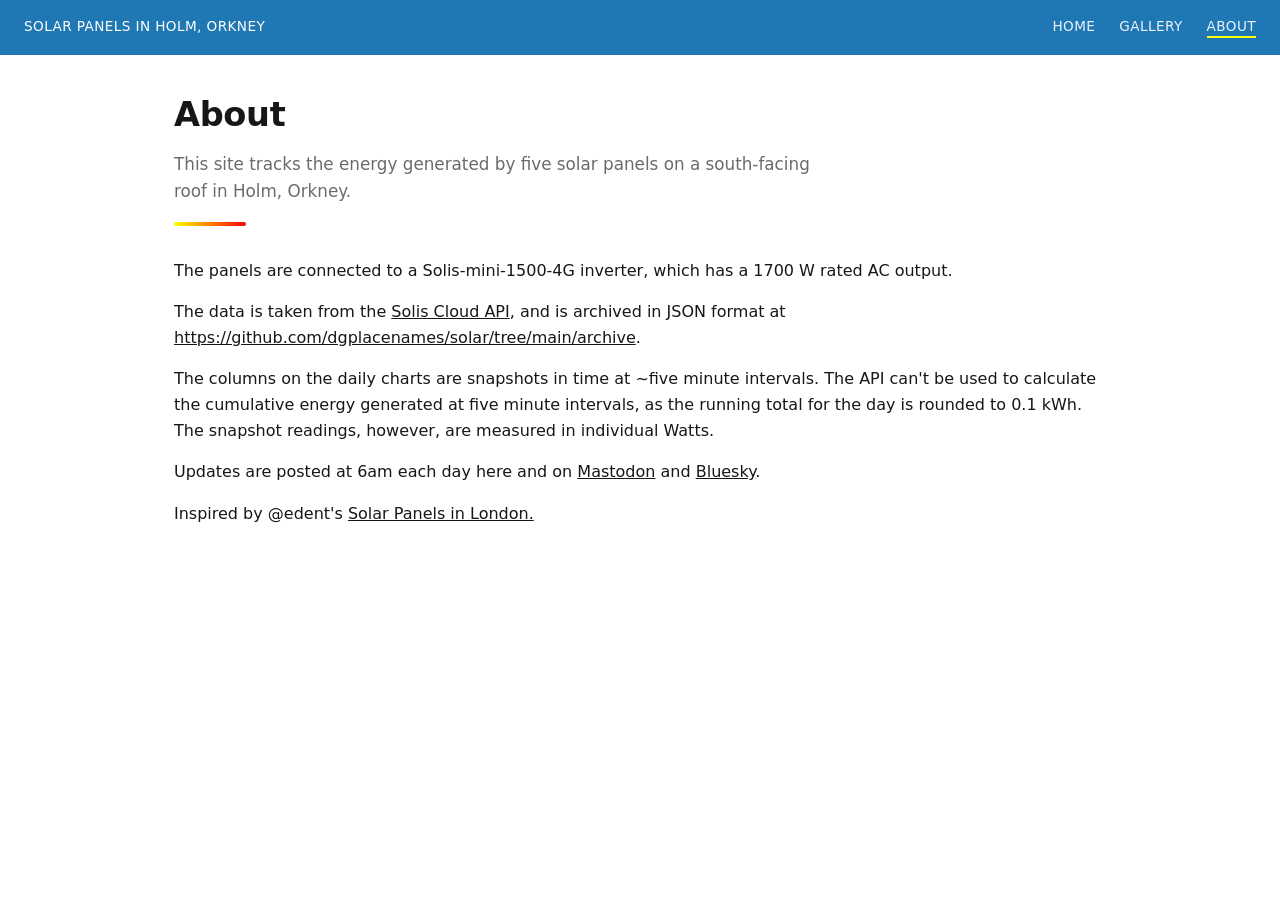
<file: about.html>
<!DOCTYPE html>
<html lang="en">
<head>
<meta charset="UTF-8">
<meta name="viewport" content="width=device-width, initial-scale=1.0">
<title>About — Solar Panels in Holm, Orkney</title>
<link rel="stylesheet" href="styles.css">
</head>
<body>

<nav class="site-nav">
  <a href="index.html" class="brand">Solar Panels in Holm, Orkney</a>
  <div class="links">
    <a href="index.html">Home</a>
    <a href="gallery.html">Gallery</a>
    <a href="about.html" class="active">About</a>
  </div>
</nav>

<main>
  <h1>About</h1>
  <p class="lede">
    This site tracks the energy generated by five solar panels on a
    south-facing roof in Holm, Orkney.
  </p>
  <div class="gradient-rule"></div>

  <div class="about-block">
    <p>
      The panels are connected to a Solis-mini-1500-4G inverter, which
      has a 1700&nbsp;W rated AC output.
    </p>
    <p>
      The data is taken from the
      <a href="https://www.soliscloud.com/login">Solis Cloud API</a>,
      and is archived in JSON format at
      <a href="https://github.com/dgplacenames/solar/tree/main/archive">https://github.com/dgplacenames/solar/tree/main/archive</a>.
    </p>
    <p>
      The columns on the daily charts are snapshots in time at
      ~five minute intervals. The API can't be used to calculate the
      cumulative energy generated at five minute intervals, as the
      running total for the day is rounded to 0.1&nbsp;kWh. The
      snapshot readings, however, are measured in individual Watts.
    </p>
    <p>
      Updates are posted at 6am each day here and on
      <a href="https://mastodon.social/@holm_solar">Mastodon</a> and
      <a href="https://bsky.app/profile/holm-solar.mastodon.social.ap.brid.gy">Bluesky</a>.
    </p>
    <p>Inspired by @edent's <a href="https://solar.bots.edent.tel/">Solar Panels in London.</a></p>
  </div>
</main>

</body>
</html>
</file>
<file: styles.css>
:root {
  --bg: #ffffff;
  --surface: #1f77b4;
  --text: #171717;
  --text-muted: #6b6b6b;
  --border: #e5e5e5;
  --grad-start: #ffff00;
  --grad-end: #ff0000;

  --font-display: "DejaVu Sans", Verdana, Arial, sans-serif;
  --font-body: "DejaVu Sans", Verdana, Arial, sans-serif;
  --font-mono: "DejaVu Sans", Verdana, Arial, sans-serif;
}

* { box-sizing: border-box; }

html, body {
  margin: 0;
  padding: 0;
  background: var(--bg);
  color: var(--text);
  font-family: var(--font-body);
  -webkit-font-smoothing: antialiased;
}

a { color: inherit; }

/* ---------- Nav ---------- */

.site-nav {
  background: var(--surface);
  padding: 1.1rem 1.5rem;
  display: flex;
  align-items: baseline;
  justify-content: space-between;
  flex-wrap: wrap;
  gap: 0.75rem;
}

.site-nav .brand {
  font-family: var(--font-display);
  font-size: 0.85rem;
  font-weight: 400;
  color: #fff;
  text-decoration: none;
  letter-spacing: 0.03em;
  text-transform: uppercase;
}

.site-nav .links {
  display: flex;
  gap: 1.5rem;
}

.site-nav .links a {
  color: #eaf3fa;
  text-decoration: none;
  font-family: var(--font-mono);
  font-size: 0.85rem;
  letter-spacing: 0.03em;
  text-transform: uppercase;
  padding-bottom: 2px;
  border-bottom: 2px solid transparent;
  transition: border-color 0.15s ease;
}

.site-nav .links a:hover,
.site-nav .links a.active {
  border-bottom-color: var(--grad-start);
}

/* ---------- Layout ---------- */

main {
  max-width: 980px;
  margin: 0 auto;
  padding: 2.5rem 1.5rem 5rem;
}

.gradient-rule {
  height: 4px;
  width: 72px;
  border-radius: 2px;
  background: linear-gradient(90deg, var(--grad-start), var(--grad-end));
  margin: 0.9rem 0 2rem;
}

/* ---------- Period toggle ---------- */

.period-toggle {
  display: flex;
  gap: 0.5rem;
  margin-bottom: 1.5rem;
  flex-wrap: wrap;
}

.period-toggle button {
  font-family: var(--font-mono);
  font-size: 0.85rem;
  text-transform: uppercase;
  letter-spacing: 0.03em;
  background: #fff;
  border: 1.5px solid var(--border);
  color: var(--text-muted);
  padding: 0.5rem 1rem;
  border-radius: 999px;
  cursor: pointer;
  transition: all 0.15s ease;
}

.period-toggle button:hover {
  border-color: var(--text-muted);
  color: var(--text);
}

.period-toggle button.active {
  background: var(--surface);
  border-color: transparent;
  color: #fff;
  font-weight: 600;
}

/* ---------- Period nav (prev/next arrows + total) ---------- */

.period-nav {
  display: flex;
  align-items: center;
  justify-content: space-between;
  flex-wrap: wrap;
  gap: 0.75rem;
  margin-bottom: 1rem;
}

.nav-group {
  display: flex;
  align-items: center;
  gap: 1rem;
}

.period-nav #period-label {
  font-family: var(--font-mono);
  font-size: 0.95rem;
  color: var(--text);
  min-width: 12ch;
  text-align: center;
}

.period-total {
  font-family: var(--font-mono);
  font-size: 0.95rem;
  color: var(--text);
}

.nav-arrow {
  background: #fff;
  border: 1.5px solid var(--border);
  color: var(--text);
  font-size: 1.2rem;
  width: 2.2rem;
  height: 2.2rem;
  border-radius: 50%;
  cursor: pointer;
  transition: border-color 0.15s ease;
  line-height: 1;
}

.nav-arrow:hover:not(:disabled) {
  border-color: var(--text);
}

.nav-arrow:disabled {
  opacity: 0.3;
  cursor: default;
}

/* ---------- Chart card ---------- */

.chart-card {
  border-radius: 10px;
}

.chart-card.has-canvas {
  padding: 0.6rem 1.25rem 1.5rem;
  aspect-ratio: 1560 / 720;
}

#day-image {
  width: 100%;
  aspect-ratio: 1560 / 720;
  object-fit: contain;
  border-radius: 6px;
  display: block;
}

.chart-card canvas {
  width: 100% !important;
  height: 100% !important;
}

/* ---------- Section headings ---------- */

h1, h2, h3 {
  font-family: var(--font-display);
  font-weight: 600;
  letter-spacing: -0.01em;
}

h1 { font-size: 2.1rem; margin: 0 0 0.25rem; }
h2 { font-size: 1.4rem; margin: 2.5rem 0 0.75rem; }

p { line-height: 1.6; color: var(--text); }

.lede {
  color: var(--text-muted);
  font-size: 1.05rem;
  max-width: 60ch;
}

/* ---------- Gallery ---------- */

.gallery-grid {
  display: grid;
  grid-template-columns: repeat(auto-fill, minmax(220px, 1fr));
  gap: 1rem;
}

.gallery-item {
  cursor: pointer;
  border-radius: 8px;
  overflow: hidden;
  border: 1px solid var(--border);
  transition: transform 0.15s ease;
}

.gallery-item:hover {
  transform: translateY(-3px);
}

.gallery-item img {
  width: 100%;
  display: block;
}

.gallery-item .caption {
  font-family: var(--font-mono);
  font-size: 0.75rem;
  color: var(--text-muted);
  padding: 0.5rem 0.75rem 0.7rem;
  display: flex;
  justify-content: space-between;
}

/* ---------- Lightbox ---------- */

.lightbox-overlay {
  position: fixed;
  inset: 0;
  background: rgba(10, 20, 30, 0.92);
  display: none;
  align-items: center;
  justify-content: center;
  z-index: 100;
  flex-direction: column;
  padding: 2rem;
}

.lightbox-overlay.open { display: flex; }

.lightbox-overlay img {
  max-width: min(90vw, 1100px);
  max-height: 75vh;
  border-radius: 8px;
}

.lightbox-caption {
  color: #fff;
  font-family: var(--font-mono);
  margin-top: 1rem;
  font-size: 0.95rem;
}

.lightbox-nav {
  position: absolute;
  top: 50%;
  transform: translateY(-50%);
  background: none;
  border: none;
  color: #fff;
  font-size: 2.5rem;
  cursor: pointer;
  padding: 0.5rem 1rem;
  opacity: 0.7;
  transition: opacity 0.15s ease;
  font-family: var(--font-body);
}

.lightbox-nav:hover { opacity: 1; }
.lightbox-nav.prev { left: 0.5rem; }
.lightbox-nav.next { right: 0.5rem; }

.lightbox-close {
  position: absolute;
  top: 1.25rem;
  right: 1.5rem;
  background: none;
  border: none;
  color: #fff;
  font-size: 1.75rem;
  cursor: pointer;
  opacity: 0.7;
}

.lightbox-close:hover { opacity: 1; }

/* ---------- About page ---------- */

.about-block {
  margin-bottom: 2rem;
}

.spec-table {
  width: 100%;
  border-collapse: collapse;
  font-family: var(--font-mono);
  font-size: 0.9rem;
  margin: 1rem 0;
}

.spec-table td {
  padding: 0.5rem 0;
  border-bottom: 1px solid var(--border);
}

.spec-table td:first-child {
  color: var(--text-muted);
  width: 40%;
}

/* ---------- Footer ---------- */

/* ---------- Responsive ---------- */

@media (max-width: 600px) {
  .site-nav { flex-direction: column; align-items: flex-start; }

  .chart-card.has-canvas {
    aspect-ratio: 4 / 3;
  }

  .nav-arrow {
    width: 2.75rem;
    height: 2.75rem;
    font-size: 1.4rem;
  }
}

/* ---------- Accessibility ---------- */

a:focus-visible,
button:focus-visible {
  outline: 2px solid #0a5a8a;
  outline-offset: 2px;
}

@media (prefers-reduced-motion: reduce) {
  * {
    transition-duration: 0.01ms !important;
    animation-duration: 0.01ms !important;
  }
  .gallery-item:hover {
    transform: none;
  }
}
</file>
